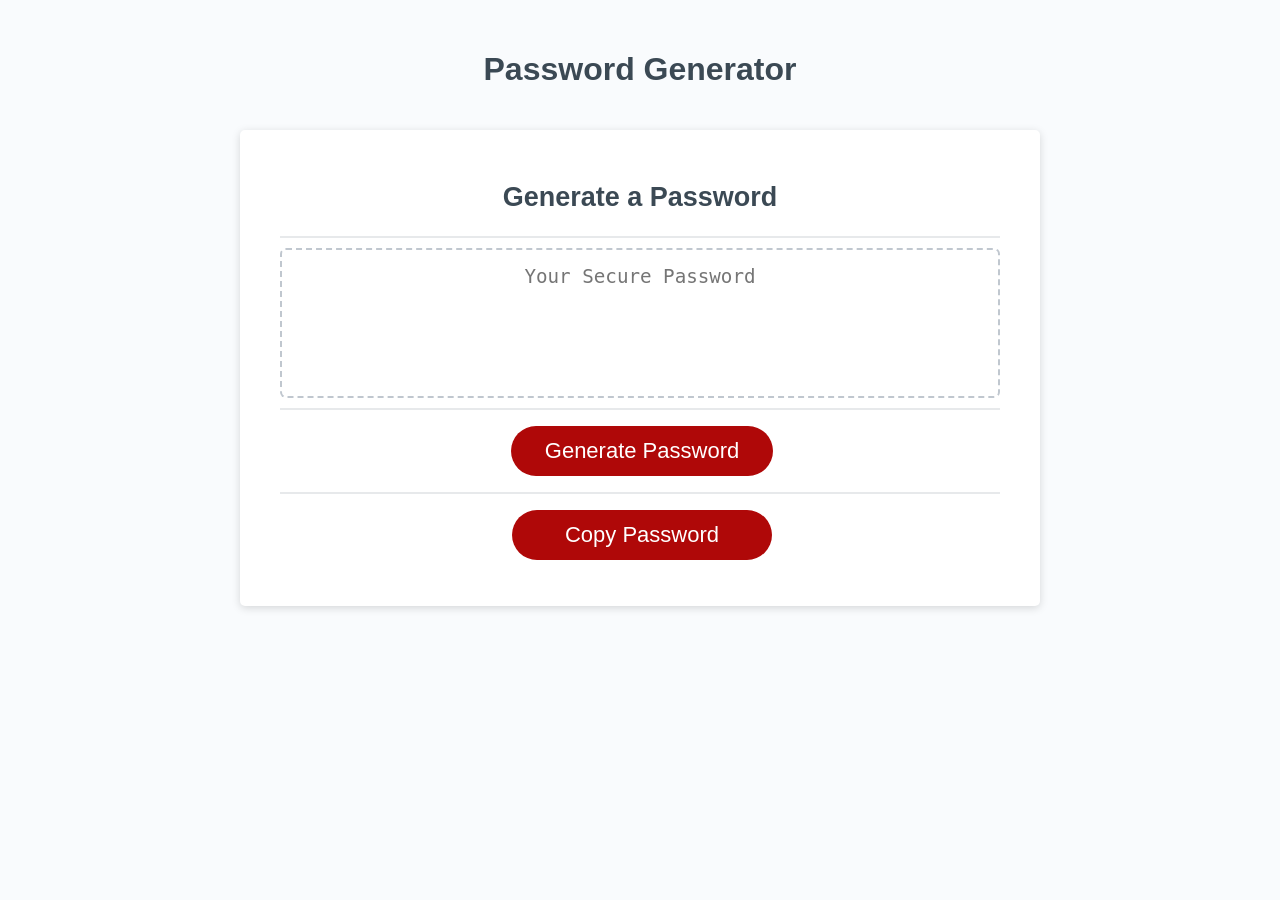
<file: index.html>
<!DOCTYPE html>
<html lang="en">
  <head>
    <meta charset="UTF-8" />
    <meta name="viewport" content="width=device-width, initial-scale=1.0" />
    <meta http-equiv="X-UA-Compatible" content="ie=edge" />
    <title>Password Generator</title>
    <link rel="stylesheet" href="style.css" />
  </head>
  <body>
    <div class="wrapper">
      <header>
        <h1>Password Generator</h1>
      </header>
      <div class="card">
        <div class="card-header">
          <h2>Generate a Password</h2>
        </div>
        <div class="card-body">
          <textarea
            readonly
            id="password"
            placeholder="Your Secure Password"
            aria-label="Generated Password"
          ></textarea>
        </div>
        <div class="card-footer">
          <button id="generate" class="btn">Generate Password</button>
        </div>
        <div class="card-footer">
          <button id="copy" class="btn">Copy Password</button>
        </div>
      </div>
    </div>
    <script src="script.js"></script>
  </body>
</html>
</file>
<file: style.css>
*,
*::before,
*::after {
  box-sizing: border-box;
}

html,
body,
.wrapper {
  height: 100%;
  margin: 0;
  padding: 0;
}

body {
  font-family: sans-serif;
  background-color: #f9fbfd;
}

.wrapper {
  padding-top: 30px;
  padding-left: 20px;
  padding-right: 20px;
}

header {
  text-align: center;
  padding: 20px;
  padding-top: 0px;
  color: hsl(206, 17%, 28%);
}

h2 {
  text-align: center;
}

.card {
  background-color: hsl(0, 0%, 100%);
  border-radius: 5px;
  border-width: 1px;
  box-shadow: rgba(0, 0, 0, 0.15) 0px 2px 8px 0px;
  color: hsl(206, 17%, 28%);
  font-size: 18px;
  margin: 0 auto;
  max-width: 800px;
  padding: 30px 40px;
}

.card-header::after {
  content: " ";
  display: block;
  width: 100%;
  background: #e7e9eb;
  height: 2px;
}

.card-body {
  min-height: 100px;
}

.card-footer {
  text-align: center;
}

.card-footer::before {
  content: " ";
  display: block;
  width: 100%;
  background: #e7e9eb;
  height: 2px;
}

.card-footer::after {
  content: " ";
  display: block;
  clear: both;
}

.btn {
  border: none;
  background-color: hsl(360, 91%, 36%);
  border-radius: 25px;
  box-shadow: rgba(0, 0, 0, 0.1) 0px 1px 6px 0px rgba(0, 0, 0, 0.2) 0px 1px 1px
    0px;
  color: hsl(0, 0%, 100%);
  display: inline-block;
  font-size: 22px;
  line-height: 22px;
  margin: 16px 16px 16px 20px;
  padding: 14px 34px;
  text-align: center;
  cursor: pointer;
  min-width: 260px;
  display: inline;
  align-items: flex-end;
}

.btn:hover {
  background-color: darkred;
}

button[disabled] {
  cursor: default;
  background: #c0c7cf;
}

.float-right {
  float: right;
}

#password {
  -webkit-appearance: none;
  -moz-appearance: none;
  appearance: none;
  border: none;
  display: block;
  width: 100%;
  padding-top: 15px;
  padding-left: 15px;
  padding-right: 15px;
  padding-bottom: 85px;
  font-size: 1.2rem;
  text-align: center;
  margin-top: 10px;
  margin-bottom: 10px;
  border: 2px dashed #c0c7cf;
  border-radius: 6px;
  resize: none;
  overflow: hidden;
}

@media (max-width: 690px) {
  .btn {
    font-size: 1rem;
    margin: 16px 0px 0px 0px;
    padding: 10px 15px;
  }

  #password {
    font-size: 1rem;
  }
}

@media (max-width: 500px) {
  .btn {
    font-size: 0.8rem;
  }
}
</file>
